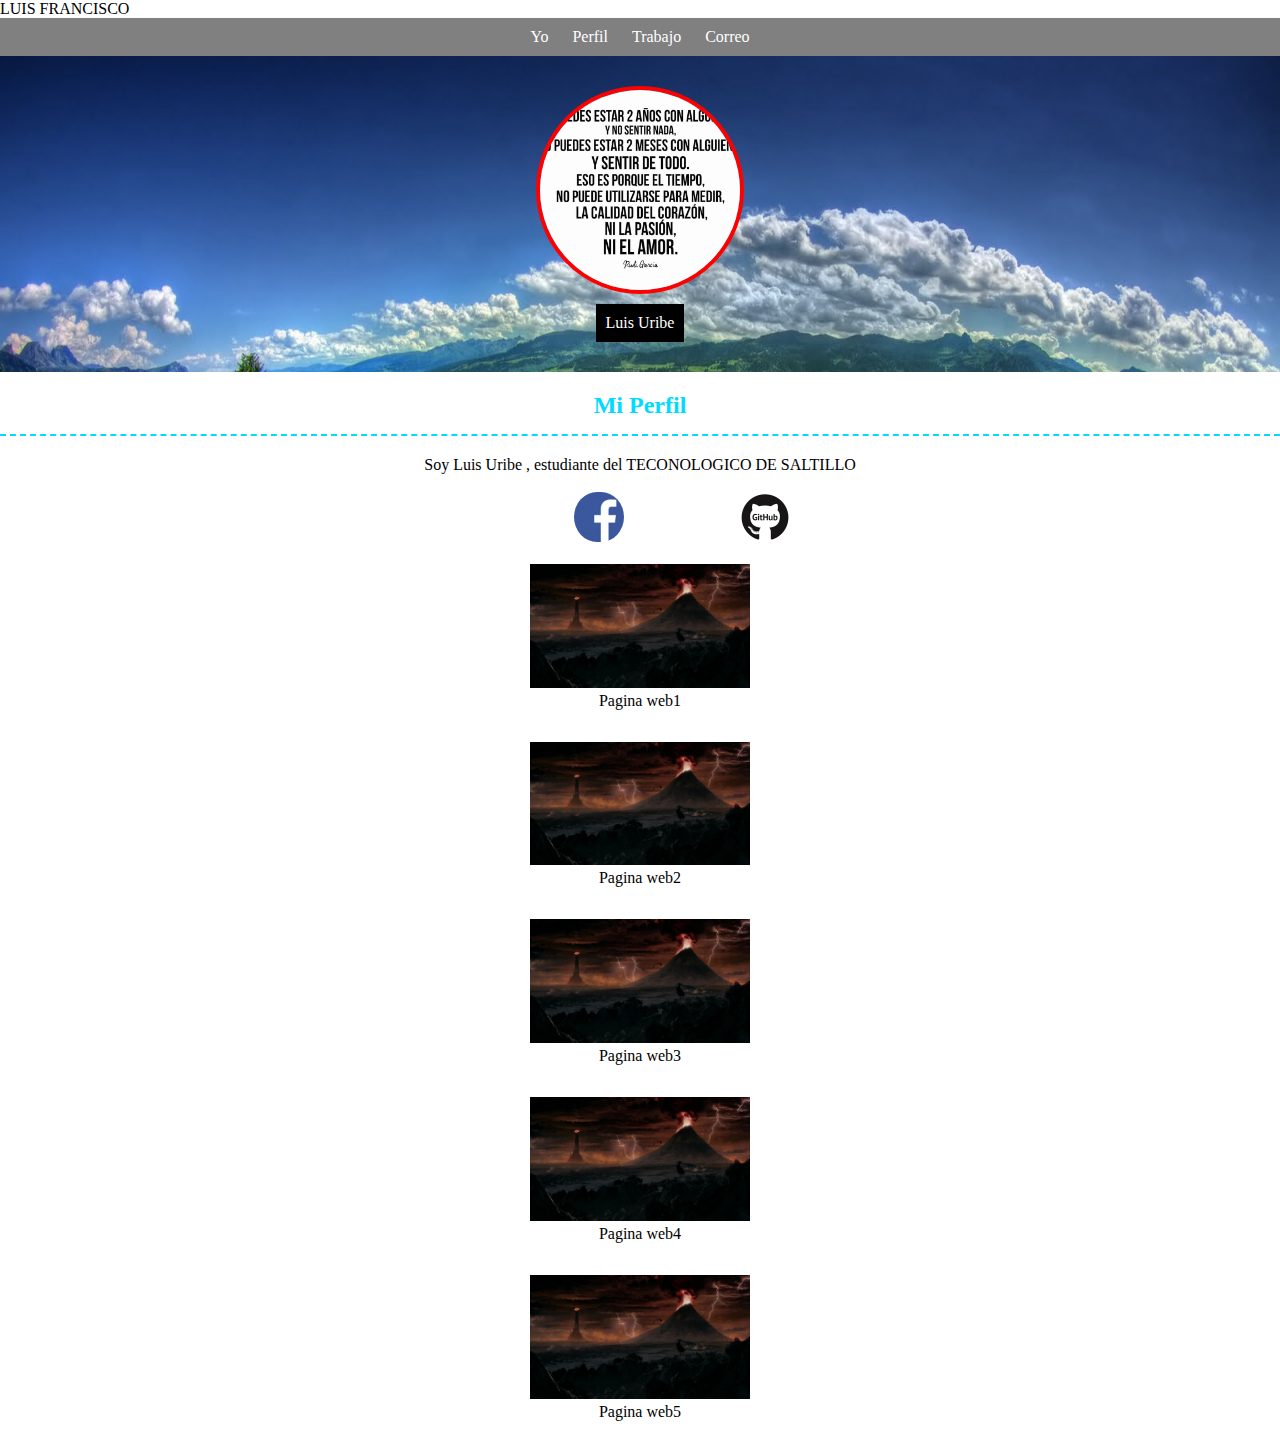
<file: clase1-maquetacion/index.html>
<!DOCTYPE html>
<html lang="en">
<head>
  <meta charset = "UTF-8"
	<title>LUIS FRANCISCO</title>
	<link rel="stylesheet" type="text/css" href="css/estilos.css">
</head>
<body>
 <header>
 	<nav>
 		<ul>
 		<a href="#">
 			<li>Yo</li>
 			</a>
 			<a href="#">
 			<li>Perfil</li>
 			</a>

            <a href="#"> 
 			<li>Trabajo</li>
 			</a>
 			<a href="#">
 			<li>Correo</li>
 			</a>
 		</ul>
 	</nav>
 	<figure class="ImgPerfil">
 	   <img src="img/imagen.jpg" alt="Luis uribe">
 	   <figcaption>Luis Uribe</figcaption>
 	</figure>
 </header>

 <section class = "Profile">
	<h2 class="Profile-title">Mi Perfil </h2>
	<p>Soy Luis Uribe , estudiante del TECONOLOGICO DE SALTILLO</p>
	<a href="http://facebook.com/luisfrancisco.uribemorelos"   i class ="Profile-link" target="_blank" >@LuisUribe

	<img src="img/facebook.jpg">

	</a>
	  
	  <a href="http://github.com/LuisUribe95" class ="Profile-link"target="_blank" >@LuisUribe95
	  <img src="img/github.gif">

	  </a>

</section>

<section class="Work">
	<article class="Work-item">
		<figure>
			<img src="img/Mordor.jpg" alt="">
			<figcaption>Pagina web1</figcaption>

		</figure>
	</article>
</section>

<section  class="Work">
	<article class="Work-item">
		<figure>
			<img src="img/Mordor.jpg" alt="">
			<figcaption>Pagina web2</figcaption>

		</figure>
	</article>
</section>

<section class="Work">
	<article class="Work-item">
		<figure>
			<img src="img/Mordor.jpg" alt="">
			<figcaption>Pagina web3</figcaption>

		</figure>
	</article>
</section>

<section class="Work">
	<article class="Work-item">
		<figure>
			<img src="img/Mordor.jpg" alt="">
			<figcaption>Pagina web4</figcaption>

		</figure>
	</article>
</section>

<section class="Work">
	<article class="Work-item">
		<figure>
			<img src="img/Mordor.jpg" alt="">
			<figcaption>Pagina web5</figcaption>

		</figure>
	</article>
</section>

</body>
</html>
</file>
<file: clase1-maquetacion/css/estilos.css>
body
{
	/*background: red;*/
	margin : 0;
}
a
{
	text-decoration: none;
	color: white;
}
nav
{
	background: gray;
}

nav ul
{
	text-align: center;
	padding: 0;
	margin: 0;
}

nav ul li
{
	display: inline-block;
	
	/*background: red;*/
	/*margin: 5px 1px 3px 4px;*/
	/*border:1px solid black;*/
	margin: 5px;
	padding: 5px;
}
/*Selectores de estado*/
nav ul li :hover
{
	background: black;
}

/*Selector de clase*/
.ImgPerfil
{
	background: url(../img/Paisaje.jpg);
	background-size: cover; 
	margin: 0;
	text-align: center;
	padding: 30px;

}
.ImgPerfil img
{
	display: block;
	border-radius: 100%;
	width: 200px;
	margin: 0 auto;
	border: 4px solid red;
}

.ImgPerfil figcaption
{
	display: inline-block;
	background: black ;
	color: white;
	margin-top: 10px;
	padding: 10px;
}

.Profile
{
	text-align: center;
}
.Profile .Profile-title
{
	
	padding:0 0 15px 0;
	color: #00DBFF;
	border-bottom: 2px dashed #00DBFF;
}



.Profile .Profile-link img
{
	text-align: right;
	display: inline-block;
	width: 50px;
	padding: 2px 4px;
	border-radius: 200px;
	margin: 0 2px;
}
.Work
{
	text-align: center;
}

.Work .Work-item
{
	width: 300px;
	display: inline-block;
	margin: 0;
}

.Work .Work-item img
{
	width: 100%;
}
</file>
